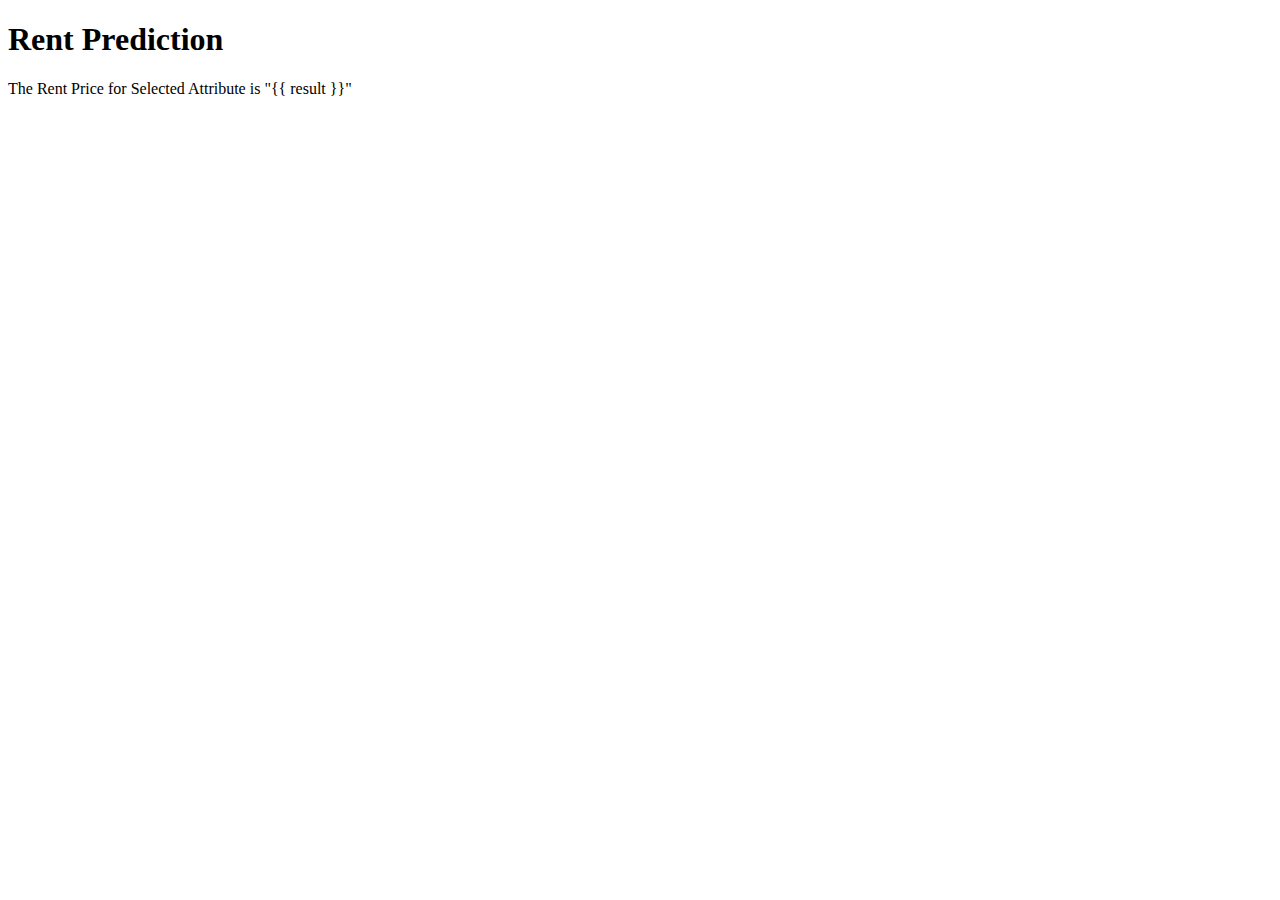
<file: frontend/templates/result.html>
<!-- templates/result.html -->
<!DOCTYPE html>
<html lang="en">
<head>
    <meta charset="UTF-8">
    <meta name="viewport" content="width=device-width, initial-scale=1.0">
    <title>Classification Result</title>
</head>
<body>
    <div class="con">
        <h1>Rent Prediction</h1>
        <p>The Rent Price for Selected Attribute is "{{ result }}"</p>
    </div>

</body>
</html>
</file>
